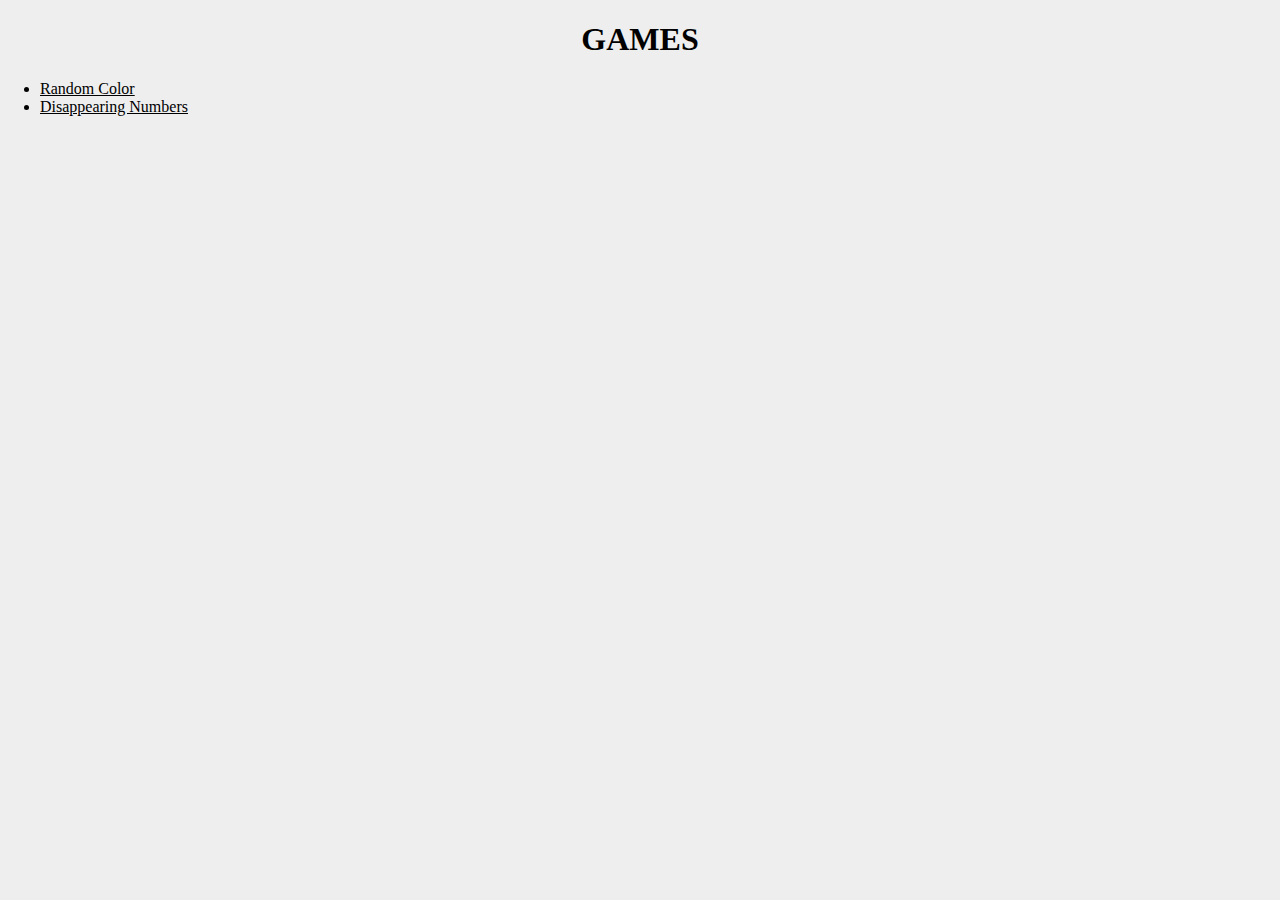
<file: index.html>
<!DOCTYPE html>
<html lang="en" dir="ltr">
  <head>
    <meta charset="utf-8">
    <link rel="stylesheet" href="style.css">
    <link rel="shortcut icon" href="#logo">
    <link rel="stylesheet" href="https://cdnjs.cloudflare.com/ajax/libs/font-awesome/4.7.0/css/font-awesome.min.css">
    <title>RAGHAD ALMATRAFI</title>
  </head>
  <body>

    <h1>GAMES</h1>
    <ul>
      <li><a href="random.html">Random Color</a></li>
      <li><a href="disappear.html">Disappearing Numbers</a></li>
    </ul>

    <script type="text/javascript" src="index.js"></script>
  </body>
</html>
</file>
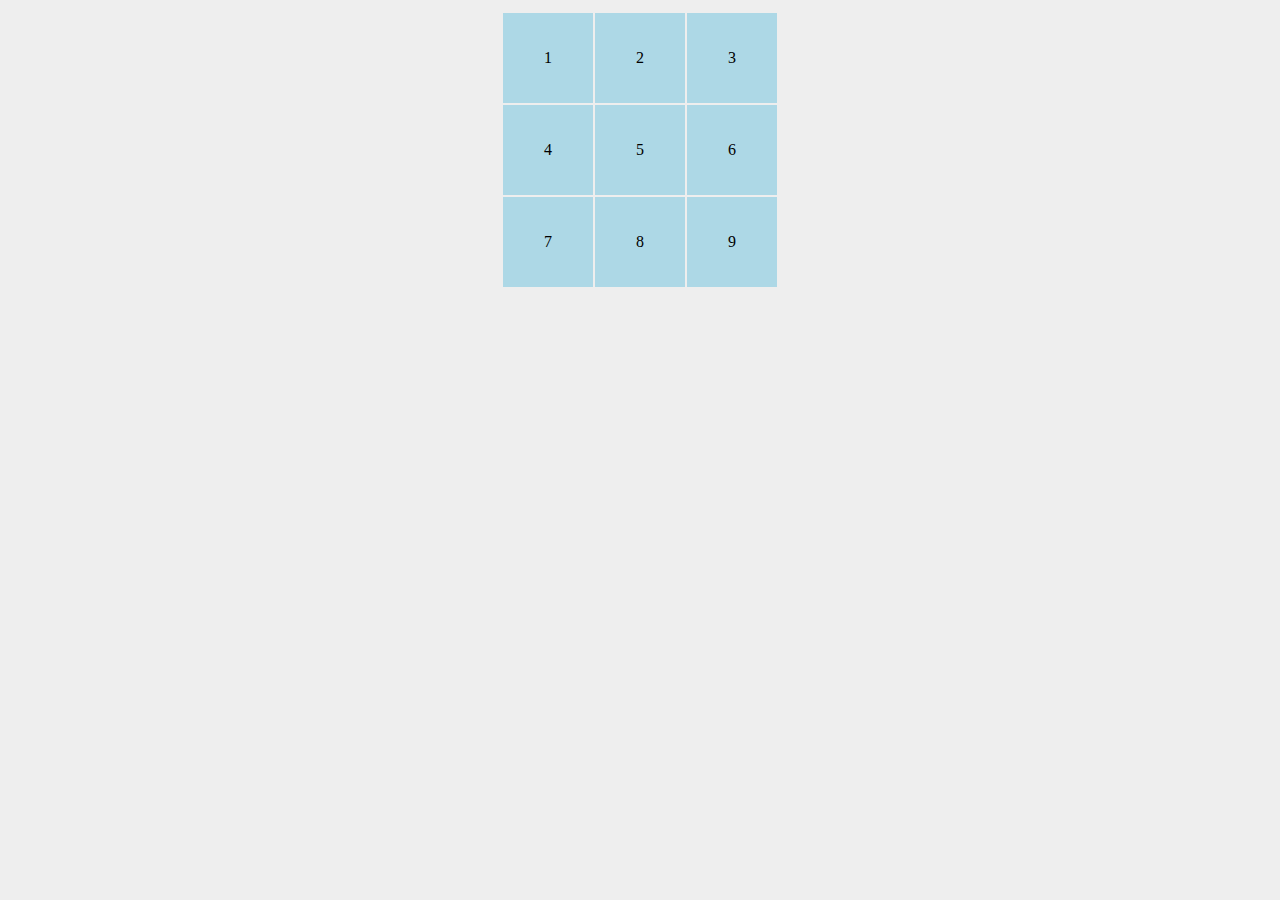
<file: disappear.html>
<!DOCTYPE html>
<html lang="en" dir="ltr">
  <head>
    <meta charset="utf-8">
    <link rel="stylesheet" href="style.css">
    <link rel="shortcut icon" href="#logo">
    <link rel="stylesheet" href="https://cdnjs.cloudflare.com/ajax/libs/font-awesome/4.7.0/css/font-awesome.min.css">
    <title>RAGHAD ALMATRAFI</title>
  </head>
  <body>

    <table id="disappearTable">
      <tr>
        <td><div onmouseover="disappear(this)">1</div></td>
        <td><div onmouseover="disappear(this)">2</div></td>
        <td><div onmouseover="disappear(this)">3</div></td>
      </tr>

      <tr>
        <td><div onmouseover="disappear(this)">4</div></td>
        <td><div onmouseover="disappear(this)">5</div></td>
        <td><div onmouseover="disappear(this)">6</div></td>
      </tr>

      <tr>
        <td><div onmouseover="disappear(this)">7</div></td>
        <td><div onmouseover="disappear(this)">8</div></td>
        <td><div onmouseover="disappear(this)">9</div></td>
      </tr>
    </table>

    <script type="text/javascript" src="index.js"></script>
  </body>
</html>
</file>
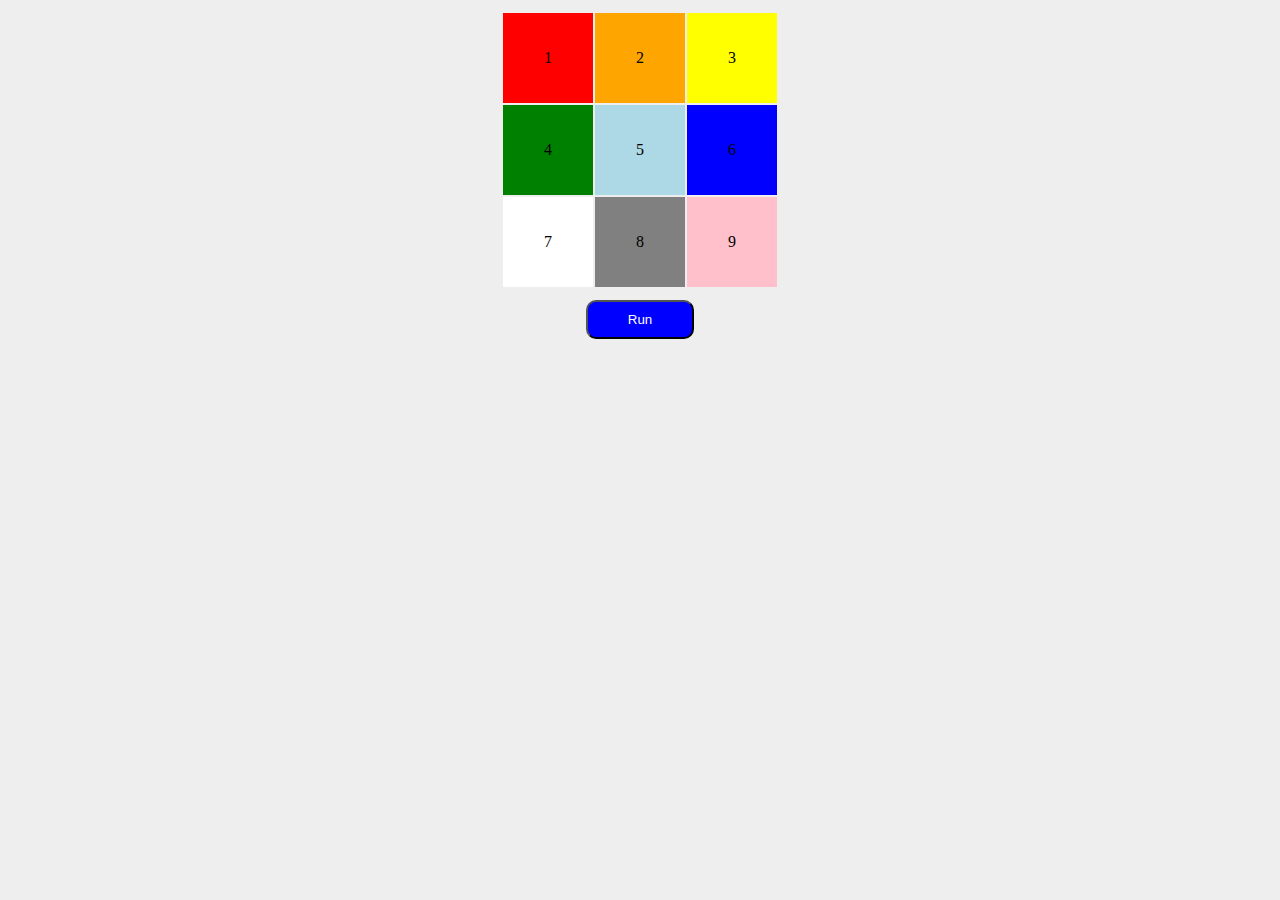
<file: random.html>
<!DOCTYPE html>
<html lang="en" dir="ltr">
  <head>
    <meta charset="utf-8">
    <link rel="stylesheet" href="style.css">
    <link rel="shortcut icon" href="#logo">
    <link rel="stylesheet" href="https://cdnjs.cloudflare.com/ajax/libs/font-awesome/4.7.0/css/font-awesome.min.css">
    <title>RAGHAD ALMATRAFI</title>
  </head>
  <body>

    <table id="table">
      <tr>
        <td class="b1">1</td>
        <td class="b2">2</td>
        <td class="b3">3</td>
      </tr>

      <tr>
        <td class="b4">4</td>
        <td class="b5">5</td>
        <td class="b6">6</td>
      </tr>

      <tr>
        <td class="b7">7</td>
        <td class="b8">8</td>
        <td class="b9">9</td>
      </tr>
    </table>

  <button type="button" name="button">Run</button>



    <script type="text/javascript" src="index.js"></script>
  </body>
</html>
</file>
<file: style.css>
body  {
  margin: 0;
  padding: 0;
  text-align: center;
  background-color: #eee;
}

ul li {
  text-align: left;
}

ul li a{
  color: black;
}

ul li a:hover{
  color: red;
}

button{
  background-color: blue;
  color: white;
  border-radius: 10px;
  padding: 10px 40px;
}

table {
  padding: 10px 10px;
  border: 1px solid #eee;
  width: 300px;
  height: 300px;
  margin: 0 auto;
}

td {
  background-color: #add8e6;
  color: black;
  text-align: center;
}

.b1 {
  background-color: red;
}

.b2 {
  background-color: orange;
}

.b3 {
  background-color: Yellow;
}

.b4 {
  background-color: Green;
}

.b5 {
  background-color: lightblue;
}

.b6 {
  background-color: blue;
}

.b7 {
  background-color: white;
}

.b8 {
  background-color: grey;
}

.b9 {
  background-color: pink;
}

.invisible {
  visibility: visible;
}
</file>
